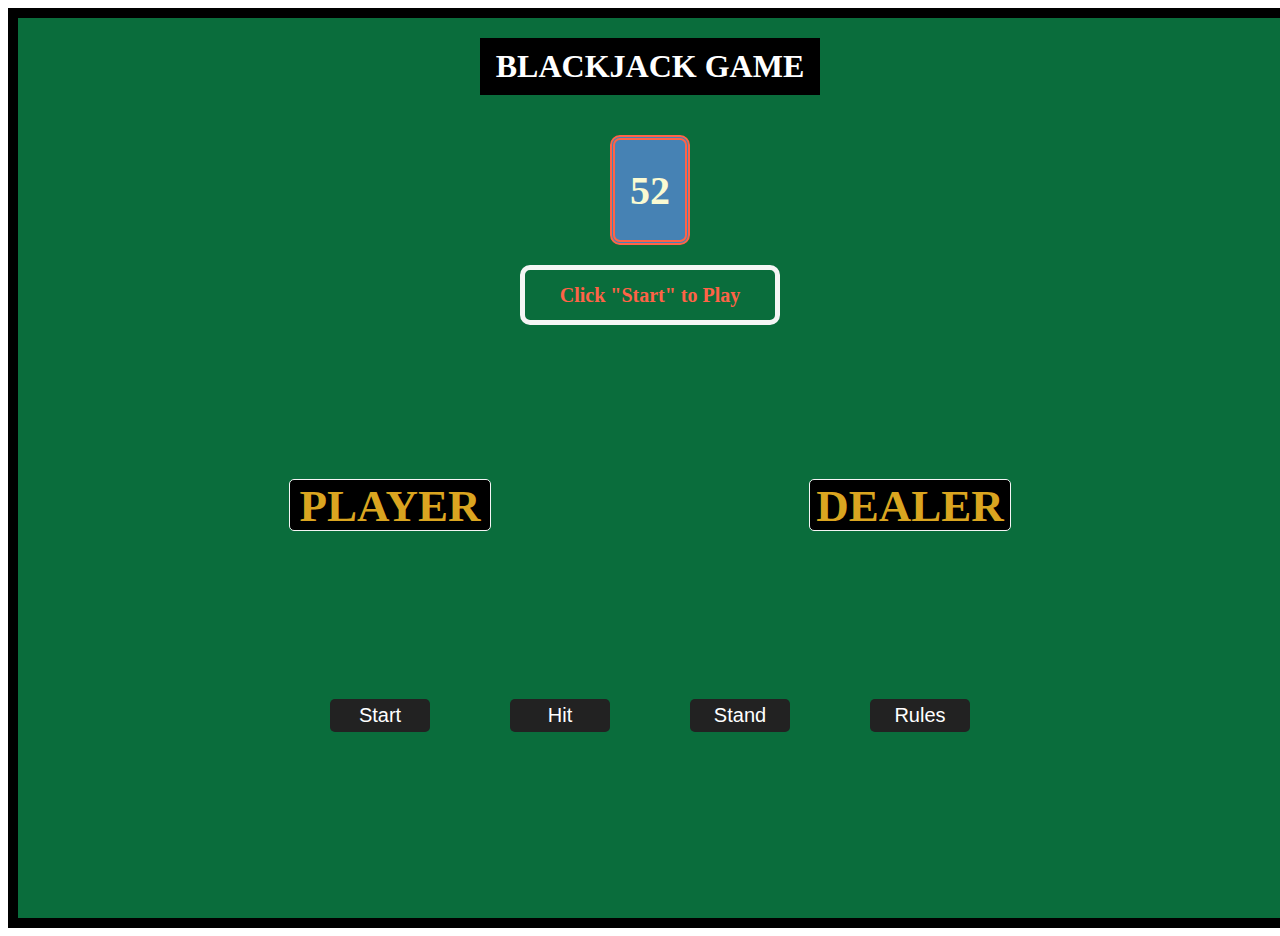
<file: index.html>
<!DOCTYPE html>
<html lang="en">

<head>
    <meta charset="UTF-8">
    <meta name="viewport" content="width=device-width, initial-scale=1.0">
    <title>Blackjack</title>
    <link rel="stylesheet" href="style.css">
    </li>
</head>

<body>
    <div class="gameContainer">
        <h1>BLACKJACK GAME</h1>
        <div class="gameBoard">

            <div class="deck">
                <div id="deckCount">52</div>
            </div>
            
            <div class="status" id="status">Click "Start" to Play</div>

            <div id="players" class="players">
                <div id="player" class="player">
                    <h2>PLAYER</h2>
                    <div id="playerHand"> </div>
                    <div id="playerScore"></div>
                </div>
                <div id="dealer" class="dealer">
                    <h2>DEALER</h2>
                    <div id="dealerHand"> </div>
                    <div id="dealerScore"></div>
                </div>
            </div>

            <div class="gameOptions">
                <input type="button" class="btn" id="start" value="Start" >
                <input type="button" class="btn" id="hit" value="Hit">
                <input type="button" class="btn" id="stand" value="Stand">
                <input type="button" class="btn" id="rulesBtn" value="Rules">
            </div>

            <div class="rules" id="rulesList">
                <div class="rulesContent">
                    <span class="close">&times;</span>
                    <h3>CARD GAME RULES</h3>
                    <p class="rulesList">
                        OBJECT OF THE GAME
                    </p>
                    <p class="rulesList">
                        Each participant attempts to beat the dealer by getting a count as close to 21 as possible, without going over 21.
                    </p>
                    <p class="rulesList">
                        THE DEAL
                    </p>
                    <p class="rulesList">
                        All the players include the dealer will receives two cards face up. Thus, all players on the table will know the score of each other. <br />
                        The player will have chance to compete with the dealer since their turn first and they have alreday known the dealer's score. <br />
                        The dealer will have chance to compete with the player because they've known the player score and will decide whether to continue or stop the game to compete player's score.
                        BLACKJACK mean : total score of card on hand is 21 points. Blackjack will pop up either way right after frist render card or when the game is being operated. The winning effective immediately and game end.   
                    </p>
                    <p class="rulesList">
                        THE PLAYER'S TURN
                    </p>
                    <p class="rulesList">
                        The player to the left goes first and must decide whether to "stand" (not ask for another card) or "hit" (ask for another card in an attempt to get closer to a count of 21, or even hit 21 exactly). <br/>
                        If the player hit the card and go over 21 , the player will be lost immediately. Game end. 
                    </p>
                    <p class="rulesList">
                        THE DEALER'S TURN
                    </p>
                    <p class="rulesList">
                        When the dealer has served every player, the dealers have to wait for the player's turn has done. The dealer will decide whenever the game stop to check score since they already known the player's score. 
                    </p> 
                    <p class="rulesList">
                        CARD VALUES/SCORING
                    </p>
                    <p class="rulesList">
                        It is up to each individual player if an ace is worth 1 or 11. Face cards are 10 and any other card is its pip value. <br />
                        Jack - Queen - King = 10pts<br> 
                        Ace = 1pt or 11pts - player's choice . 
                    </p>
                </div>
            </div>
        </div>
    </div>
    <script defer src="main.js"></script>
</body>

</html>
</file>
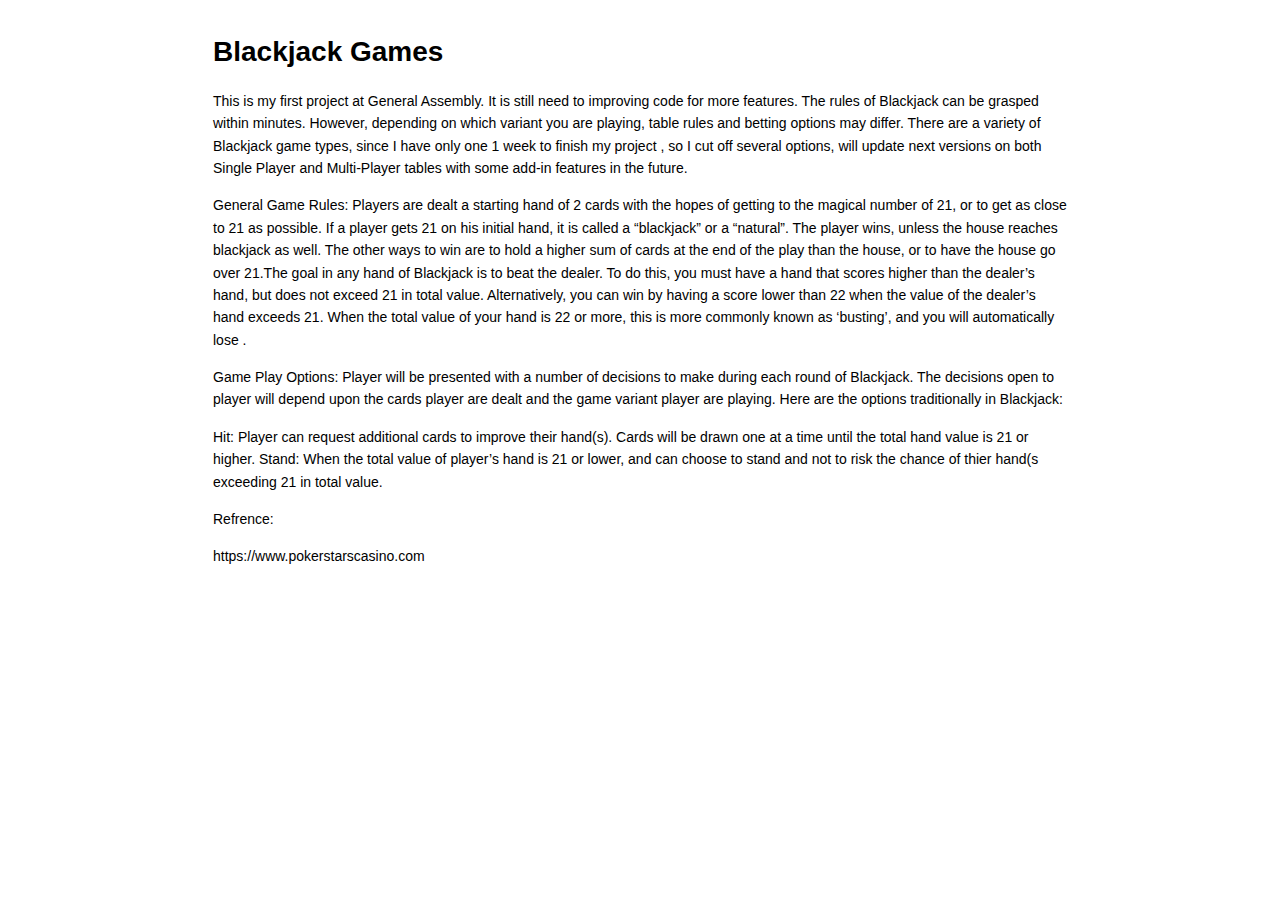
<file: README.html>
<!DOCTYPE html>
<html>

<head>

<meta charset="utf-8">
<meta name="viewport" content="width=device-width, initial-scale=1.0, user-scalable=yes">
<title>README</title>


<style type="text/css">
body {
  font-family: Helvetica, arial, sans-serif;
  font-size: 14px;
  line-height: 1.6;
  padding-top: 10px;
  padding-bottom: 10px;
  background-color: white;
  padding: 30px; }

body > *:first-child {
  margin-top: 0 !important; }
body > *:last-child {
  margin-bottom: 0 !important; }

a {
  color: #4183C4; }
a.absent {
  color: #cc0000; }
a.anchor {
  display: block;
  padding-left: 30px;
  margin-left: -30px;
  cursor: pointer;
  position: absolute;
  top: 0;
  left: 0;
  bottom: 0; }

h1, h2, h3, h4, h5, h6 {
  margin: 20px 0 10px;
  padding: 0;
  font-weight: bold;
  -webkit-font-smoothing: antialiased;
  cursor: text;
  position: relative; }

h1:hover a.anchor, h2:hover a.anchor, h3:hover a.anchor, h4:hover a.anchor, h5:hover a.anchor, h6:hover a.anchor {
  background: url([data-uri]) no-repeat 10px center;
  text-decoration: none; }

h1 tt, h1 code {
  font-size: inherit; }

h2 tt, h2 code {
  font-size: inherit; }

h3 tt, h3 code {
  font-size: inherit; }

h4 tt, h4 code {
  font-size: inherit; }

h5 tt, h5 code {
  font-size: inherit; }

h6 tt, h6 code {
  font-size: inherit; }

h1 {
  font-size: 28px;
  color: black; }

h2 {
  font-size: 24px;
  border-bottom: 1px solid #cccccc;
  color: black; }

h3 {
  font-size: 18px; }

h4 {
  font-size: 16px; }

h5 {
  font-size: 14px; }

h6 {
  color: #777777;
  font-size: 14px; }

p, blockquote, ul, ol, dl, li, table, pre {
  margin: 15px 0; }

hr {
  background: transparent url([data-uri]) repeat-x 0 0;
  border: 0 none;
  color: #cccccc;
  height: 4px;
  padding: 0;
}

body > h2:first-child {
  margin-top: 0;
  padding-top: 0; }
body > h1:first-child {
  margin-top: 0;
  padding-top: 0; }
  body > h1:first-child + h2 {
    margin-top: 0;
    padding-top: 0; }
body > h3:first-child, body > h4:first-child, body > h5:first-child, body > h6:first-child {
  margin-top: 0;
  padding-top: 0; }

a:first-child h1, a:first-child h2, a:first-child h3, a:first-child h4, a:first-child h5, a:first-child h6 {
  margin-top: 0;
  padding-top: 0; }

h1 p, h2 p, h3 p, h4 p, h5 p, h6 p {
  margin-top: 0; }

li p.first {
  display: inline-block; }
li {
  margin: 0; }
ul, ol {
  padding-left: 30px; }

ul :first-child, ol :first-child {
  margin-top: 0; }

dl {
  padding: 0; }
  dl dt {
    font-size: 14px;
    font-weight: bold;
    font-style: italic;
    padding: 0;
    margin: 15px 0 5px; }
    dl dt:first-child {
      padding: 0; }
    dl dt > :first-child {
      margin-top: 0; }
    dl dt > :last-child {
      margin-bottom: 0; }
  dl dd {
    margin: 0 0 15px;
    padding: 0 15px; }
    dl dd > :first-child {
      margin-top: 0; }
    dl dd > :last-child {
      margin-bottom: 0; }

blockquote {
  border-left: 4px solid #dddddd;
  padding: 0 15px;
  color: #777777; }
  blockquote > :first-child {
    margin-top: 0; }
  blockquote > :last-child {
    margin-bottom: 0; }

table {
  padding: 0;border-collapse: collapse; }
  table tr {
    border-top: 1px solid #cccccc;
    background-color: white;
    margin: 0;
    padding: 0; }
    table tr:nth-child(2n) {
      background-color: #f8f8f8; }
    table tr th {
      font-weight: bold;
      border: 1px solid #cccccc;
      margin: 0;
      padding: 6px 13px; }
    table tr td {
      border: 1px solid #cccccc;
      margin: 0;
      padding: 6px 13px; }
    table tr th :first-child, table tr td :first-child {
      margin-top: 0; }
    table tr th :last-child, table tr td :last-child {
      margin-bottom: 0; }

img {
  max-width: 100%; }

span.frame {
  display: block;
  overflow: hidden; }
  span.frame > span {
    border: 1px solid #dddddd;
    display: block;
    float: left;
    overflow: hidden;
    margin: 13px 0 0;
    padding: 7px;
    width: auto; }
  span.frame span img {
    display: block;
    float: left; }
  span.frame span span {
    clear: both;
    color: #333333;
    display: block;
    padding: 5px 0 0; }
span.align-center {
  display: block;
  overflow: hidden;
  clear: both; }
  span.align-center > span {
    display: block;
    overflow: hidden;
    margin: 13px auto 0;
    text-align: center; }
  span.align-center span img {
    margin: 0 auto;
    text-align: center; }
span.align-right {
  display: block;
  overflow: hidden;
  clear: both; }
  span.align-right > span {
    display: block;
    overflow: hidden;
    margin: 13px 0 0;
    text-align: right; }
  span.align-right span img {
    margin: 0;
    text-align: right; }
span.float-left {
  display: block;
  margin-right: 13px;
  overflow: hidden;
  float: left; }
  span.float-left span {
    margin: 13px 0 0; }
span.float-right {
  display: block;
  margin-left: 13px;
  overflow: hidden;
  float: right; }
  span.float-right > span {
    display: block;
    overflow: hidden;
    margin: 13px auto 0;
    text-align: right; }

code, tt {
  margin: 0 2px;
  padding: 0 5px;
  white-space: nowrap;
  border: 1px solid #eaeaea;
  background-color: #f8f8f8;
  border-radius: 3px; }

pre code {
  margin: 0;
  padding: 0;
  white-space: pre;
  border: none;
  background: transparent; }

.highlight pre {
  background-color: #f8f8f8;
  border: 1px solid #cccccc;
  font-size: 13px;
  line-height: 19px;
  overflow: auto;
  padding: 6px 10px;
  border-radius: 3px; }

pre {
  background-color: #f8f8f8;
  border: 1px solid #cccccc;
  font-size: 13px;
  line-height: 19px;
  overflow: auto;
  padding: 6px 10px;
  border-radius: 3px; }
  pre code, pre tt {
    background-color: transparent;
    border: none; }

sup {
    font-size: 0.83em;
    vertical-align: super;
    line-height: 0;
}

kbd {
  display: inline-block;
  padding: 3px 5px;
  font-size: 11px;
  line-height: 10px;
  color: #555;
  vertical-align: middle;
  background-color: #fcfcfc;
  border: solid 1px #ccc;
  border-bottom-color: #bbb;
  border-radius: 3px;
  box-shadow: inset 0 -1px 0 #bbb
}

* {
	-webkit-print-color-adjust: exact;
}
@media screen and (min-width: 914px) {
    body {
        width: 854px;
        margin:0 auto;
    }
}
@media print {
	table, pre {
		page-break-inside: avoid;
	}
	pre {
		word-wrap: break-word;
	}
  body {
    padding: 2cm; 
  }
}
</style>


</head>

<body>

<h1 id="toc_0">Blackjack Games</h1>

<p>This is my first project at General Assembly. It is still need to improving code for more features. The rules of Blackjack can be grasped within minutes. However, depending on which variant you are playing, table rules and betting options may differ. There are a variety of Blackjack game types, since I have only one 1 week to finish my project , so I cut off several options, will update next versions on both Single Player and Multi-Player tables with some add-in features in the future.</p>

<p>General Game Rules:
Players are dealt a starting hand of 2 cards with the hopes of getting to the magical number of 21, or to get as close to 21 as possible. If a player gets 21 on his initial hand, it is called a “blackjack” or a “natural”. The player wins, unless the house reaches blackjack as well. The other ways to win are to hold a higher sum of cards at the end of the play than the house, or to have the house go over 21.The goal in any hand of Blackjack is to beat the dealer. To do this, you must have a hand that scores higher than the dealer’s hand, but does not exceed 21 in total value. Alternatively, you can win by having a score lower than 22 when the value of the dealer’s hand exceeds 21. When the total value of your hand is 22 or more, this is more commonly known as ‘busting’, and you will automatically lose .</p>

<p>Game Play Options:
Player will be presented with a number of decisions to make during each round of Blackjack. The decisions open to player will depend upon the cards player are dealt and the game variant player are playing. Here are the options traditionally in Blackjack:</p>

<p>Hit: Player can request additional cards to improve their hand(s). Cards will be drawn one at a time until the total hand value is 21 or higher.
Stand: When the total value of player’s hand is 21 or lower, and can choose to stand and not to risk the chance of thier hand(s exceeding 21 in total value.</p>

<p>Refrence:</p>

<p>https://www.pokerstarscasino.com</p>




</body>

</html>
</file>
<file: style.css>
.gameContainer {
    background: rgba(1, 104, 53, 0.966);
    width: 100%;
    height: 100vh;
    border: 1px solid  red;
    margin: 0 auto; 
    border: solid 10px;
    text-align: center;
}

h1 {
    display: inline-block;
    padding: 10px;
    background:black;
    color:white;
    width: 320px;;
    margin: 20px auto;
}

.gameBoard {
    display: flex;
    flex-direction: column;
    justify-content: space-between;
    align-items: center;
}

.status {
    display: flex;
    justify-content: center;
    align-items: center;
    text-align: center;
    background: none;
    border: solid 5px whitesmoke;
    border-radius: 10px;
    height: 50px;
    width: 250px;
    margin-bottom: 20px;
    font-size: 20px;
    font-weight: bolder;
    color: tomato;
}

.deck {
    display: flex;
    justify-content: center;
    align-items: center;
    background: steelblue;
    padding: 10px;
    border-radius:10px;
    border: double 5px;
    color: tomato;
    width: 50px;
    height: 80px;
    font-size: 30px;
    align-content: center;
    margin: 20px;
}

#deckCount {
    color: lightgoldenrodyellow;
    font-size: 30pt;
    font-weight: bold;
}
.players {
    display: flex;
    justify-content: center;
    align-items: flex-end;
}

h2 {
    text-align: center;
    color: goldenrod;
    background: black;
    height: 50px;
    width: 200px;
    border: 1px solid whitesmoke;
    border-radius: 5px;
}

.player, .dealer {
    display: flex;
    border: yellowgreen;
    width: 480px;
    height: 320px;
    justify-content: center;
    align-items: center;
    margin: 0px 20px;
    color: lightgoldenrodyellow;
    font-size: 30px;
    font-weight: bolder;
}

.gameOptions {
    display: flex;
    justify-content: space-around;
    flex-direction: row;
    width: 720px;
    height: 100px;
    align-items: center;
}

.btn {
    border: none;
    padding: 5px;
    border-radius: 5px;
    background:#222;
    color:white !important;
    cursor:pointer;
    font-size: 20px;
    width: 100px;
}

.btn:hover{
    background:red;
}

.score{
    display: flex;
    justify-content: center;
    align-items: flex-end;
    text-align: center;
    font-size: 50pt;
    font-weight: bold;
    margin: 10px;
    color: yellow;
}

.card{
    width: 50px;
    height: 80px;
    padding: 10px;
    border: solid 1px #808080;
    background-color: steelblue;
    display: inline-flex;
    justify-content: center;
    align-items: center;
    border-radius: 10px;
    font-size: 20pt;
    text-align: center;
    margin: 3px;
    border:3px solid tomato;
}

.active{
    border: solid 5px yellowgreen;
}

.rules {
  display: none; /* Hidden by default */
  position: fixed; /* Stay in place */
  z-index: 1; /* Sit on top */
  left: 0;
  top: 0;
  width: 100%; /* Full width */
  height: 100%; /* Full height */
  overflow: auto; /* Enable scroll if needed */
  background-color: rgb(0,0,0); /* Fallback color */
  background-color: rgba(0,0,0,0.4); /* Black w/ opacity */
}

.rulesContent {
    background-color: #fefefe;
    margin: 15% auto; /* 15% from the top and centered */
    padding: 20px;
    border: 1px solid #888;
    width: 80%; /* Could be more or less, depending on screen size */
  }

  .close {
    color: #aaa;
    float: right;
    font-size: 28px;
    font-weight: bold;
  }
  
  .close:hover,
  .close:focus {
    color: black;
    text-decoration: none;
    cursor: pointer;
  }
</file>
